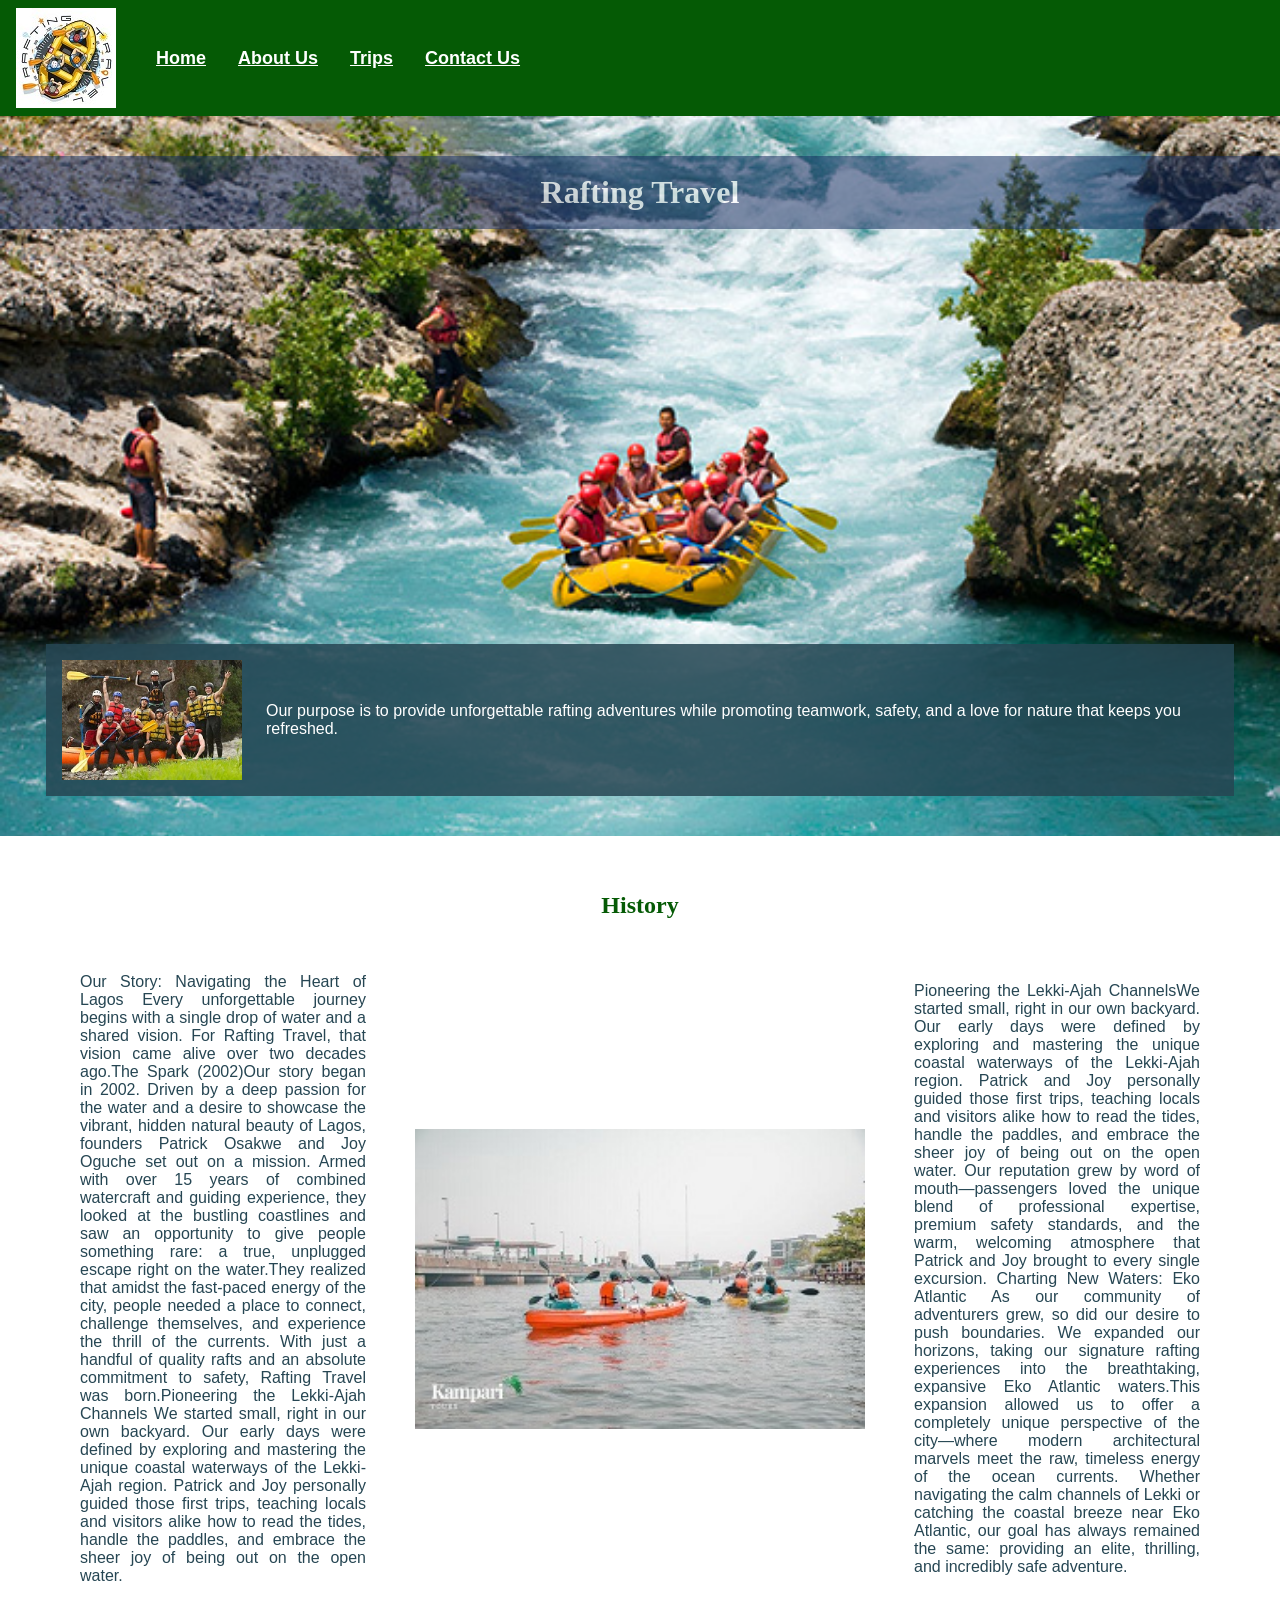
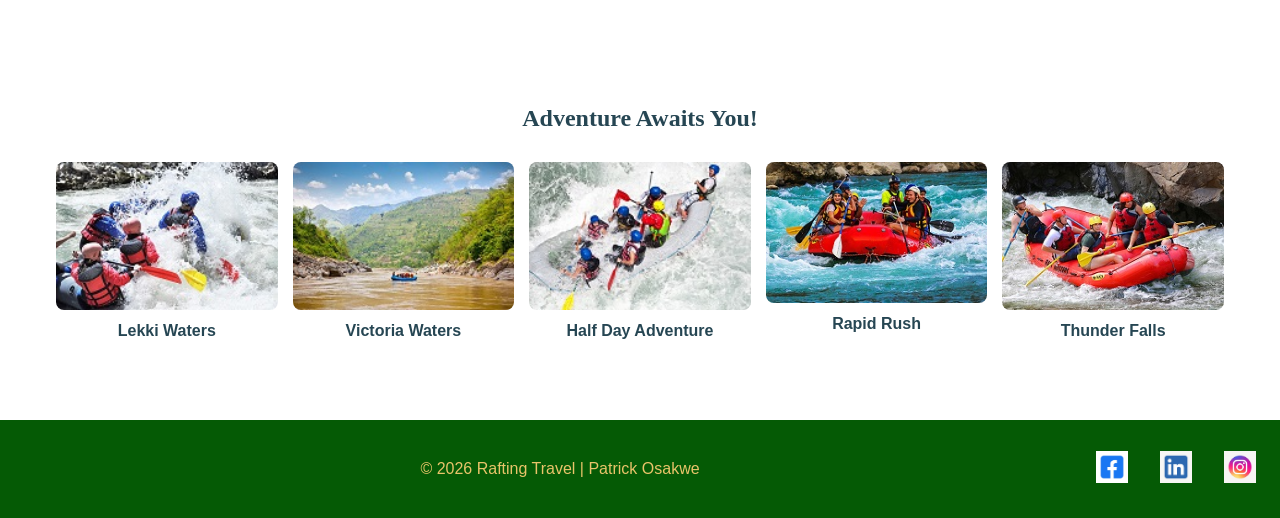
<file: wwr/about.html>
<!DOCTYPE html>
<html lang="en">

<head>
    <meta charset="UTF-8">
    <meta name="viewport" content="width=device-width, initial-scale=1.0">
    <meta name="description" content="Learn more about White Water Rafting Adventures, our mission, history, water, raft and the exciting rafting experiences we offer.">
    <meta name="author" content="Patrick Osakwe">
    <title>About Us | Rafting Travel</title>
    <link rel="stylesheet" href="styles/rafting.css">

</head>

<body>

    <header>
        <img src="images/rafting.jpg" alt="Rafting Logo">
           <nav>
            <ul>
                <li><a href="index.html">Home</a></li>
                <li><a href="about.html">About Us</a></li>
                <li> <a href="trips.html">Trips</a></li>
                <li><a href="contact.html">Contact Us</a></li>     
            </ul>
        </nav>
    </header>

    <main>

        <!-- Hero Section -->
        <div class="hero">
            <img src="images/rafting65_600.jpg" alt="Rafting Adventure">

            <h1>Rafting Travel</h1>

            <article>
                <img src="images/rafting59.jpg" alt="Happy Customers">

                <p>
                    Our purpose is to provide unforgettable rafting adventures while
                    promoting teamwork, safety, and a love for nature that keeps you refreshed.
                </p>
            </article>
        </div>

        <!-- History Section -->
        <section class="history">
            <h2>History</h2>
            <div class="history-content">
            <p>Our Story: Navigating the Heart of Lagos Every unforgettable journey begins with a single drop of water and a shared vision. For Rafting Travel, that vision came alive over two decades ago.The Spark (2002)Our story began in 2002. Driven by a deep passion for the water and a desire to showcase the vibrant, hidden natural beauty of Lagos, founders Patrick Osakwe and Joy Oguche set out on a mission. Armed with over 15 years of combined watercraft and guiding experience, they looked at the bustling coastlines and saw an opportunity to give people something rare: a true, unplugged escape right on the water.They realized that amidst the fast-paced energy of the city, people needed a place to connect, challenge themselves, and experience the thrill of the currents. With just a handful of quality rafts and an absolute commitment to safety, Rafting Travel was born.Pioneering the Lekki-Ajah Channels We started small, right in our own backyard. Our early days were defined by exploring and mastering the unique coastal waterways of the Lekki-Ajah region. Patrick and Joy personally guided those first trips, teaching locals and visitors alike how to read the tides, handle the paddles, and embrace the sheer joy of being out on the open water. 
            </p>
            <img src="images/kampari.jpg" alt="Rafting History">
            <p>
                Pioneering the Lekki-Ajah ChannelsWe started small, right in our own backyard. Our early days were defined by exploring and mastering the unique coastal waterways of the Lekki-Ajah region. Patrick and Joy personally guided those first trips, teaching locals and visitors alike how to read the tides, handle the paddles, and embrace the sheer joy of being out on the open water. Our reputation grew by word of mouth—passengers loved the unique blend of professional expertise, premium safety standards, and the warm, welcoming atmosphere that Patrick and Joy brought to every single excursion.

                Charting New Waters: Eko Atlantic
                As our community of adventurers grew, so did our desire to push boundaries. We expanded our horizons, taking our signature rafting experiences into the breathtaking, expansive Eko Atlantic waters.This expansion allowed us to offer a completely unique perspective of the city—where modern architectural marvels meet the raw, timeless energy of the ocean currents. Whether navigating the calm channels of Lekki or catching the coastal breeze near Eko Atlantic, our goal has always remained the same: providing an elite, thrilling, and incredibly safe adventure.
            </p>
            </div>
        </section>

        <section class="adventures">
            <h2>Adventure Awaits You!</h2>
            <div class="adventure-photos">
                <figure>
                <img src="images/adventure1.jpg" alt="Lekki Waters">
                <figcaption>Lekki Waters</figcaption>
                </figure>

                <figure>
                    <img src="images/adventure2.jpeg" alt="Victoria Waters">
                    <figcaption>Victoria Waters</figcaption>
                </figure>

                <figure>
                    <img src="images/adventure3.jpg" alt="Half Day Adventure">
                    <figcaption>Half Day Adventure</figcaption>
                </figure>

                <figure>
                    <img src="images/adventure4.jpeg" alt="Rapid Rush">
                    <figcaption>Rapid Rush</figcaption>
                </figure>

                <figure>
                    <img src="images/adventure5.jpeg" alt="Thunder Falls">
                    <figcaption>Thunder Falls</figcaption>
                </figure>
            </div>
        </section>

    </main>

    <footer>
        <p>© 2026 Rafting Travel | Patrick Osakwe</p>

        <nav class="socialmedia">
           <a href="https://facebook.com">
            <img src="images/facebook.png" alt="Facebook Icon">
            </a>
            <a href="https://linkedin.com">
            <img src="images/linkedin.png" alt="LinkedIn Icon">
            </a>
            <a href="https://instagram.com">
            <img src="images/instagram.jpeg" alt="Instagram Icon">
        </a>


        </nav>

    </footer>

</body>
</html>
</file>
<file: wwr/styles/rafting.css>
:root {
    --primary-color: #055a05;
    --accent1-color: #264653;
    --accent2-color: #e9c46a;
    --heading-font: "Times New Roman", "Georgia", serif;
    --body-font: Helvetica, Arial, sans-serif;
}

* {
    margin: 0;
    padding: 0;
    box-sizing: border-box;
}

body {
    font-family: var(--body-font);
    color: var(--accent1-color);
    background-color: #fff;
}

header {
    background-color: var(--primary-color);
    color: var(--accent2-color);
    display: flex;
    align-items: center;
    padding: 8px 16px;
    gap: 40px;

}

header img {
    max-width: 100px;
    height: auto;
}

nav{
    display: flex;
    justify-content: flex-end;
    gap: 2rem;
}

nav a{
    color: white;
    text-decoration: none;
    font-size: medium; 
}

nav a:hover {
    color: var(--accent1-color);
}

nav ul {
    display: flex;
    justify-content: flex-end;
    gap: 2rem;
    list-style: none;
}

nav ul li {
    margin: 0;
}

nav ul li a {
    color: white;
    text-decoration: underline;
    font-size: large;
    font-weight: bold;
}

h1, h2 {
  font-family: var(--heading-font);
  color: var(--primary-color);
}

p, section, article {
  margin: 16px;
  padding: 8px;
}

.socialmedia {
    display: flex;
    justify-self: end;
    align-items: center;
    margin: 0;
    padding: 0;
}

.socialmedia a {
    text-decoration: none;
}
.socialmedia img {
    width: 32px;
    height: 32px;
    object-fit: contain;
}



h1 {
  position: absolute;
  top: 20px;
  width: 100%;
  padding: 16px;
  text-align: center;
  opacity: 0.7;
  background-color: var(--accent1-color);
  color: #fff; 
}

.hero {
    position: relative;
}

.hero img {
    display: block;
    width: 100%;
    height: 80vh;
    object-fit: cover;
}

.hero h1 {
    position: absolute;
    top: 40px;
    width: 100%;
    text-align: center;
    color: white;
    background: rgba(20, 45, 95, 0.75);
    padding: 18px 0;
    margin: 0;
}

.hero article {
    position: absolute;
    bottom: 24px;
    left: 30px;
    right: 30px;
    background-color: rgba(38, 70, 83, 0.85); 
    color: #fff;
    padding: 16px;
    display: flex;
    align-items: center;
    justify-content: space-between;
    gap: 16px;
}

.hero article p {
    margin: 0;
    flex: 1;
}

.hero article img {
    float: right;
    width: 180px;
    height: auto;
    flex-shrink: 0;
}

.history{
    padding: 40px;
}

.history h2 {
    text-align: center;
    margin-bottom: 30px;
    color: var(--primary-color);
}

.history-content {
    display: grid;
    grid-template-columns: 1fr 450px 1fr;
    align-items: center;
    gap: 25px;
    text-align: justify;
}

.history-content img {
    width: 100%;
    height: auto;
}

.adventures {
    padding: 40px;
}

.adventures h2 {
    text-align: center;
    margin-bottom: 30px;
    color: var(--accent1-color);
}

.adventure-photos{
    display: grid;
    grid-template-columns: repeat(5, 1fr);
    gap: 15px;
}

.adventure-photos {
    text-align: center;
}

.adventure-photos img {
    width: 100%;
    border-radius: 8px;
}

.adventure-photos figcaption {
    margin-top: 8px;
    font-weight: bold;
}


footer {
    display: grid;
    background-color: var(--primary-color);
    color: var(--accent2-color);
    text-align: center;
    padding: 16px 24px;
    margin-top: 40px;
    grid-template-columns: 1fr auto;
}
</file>
